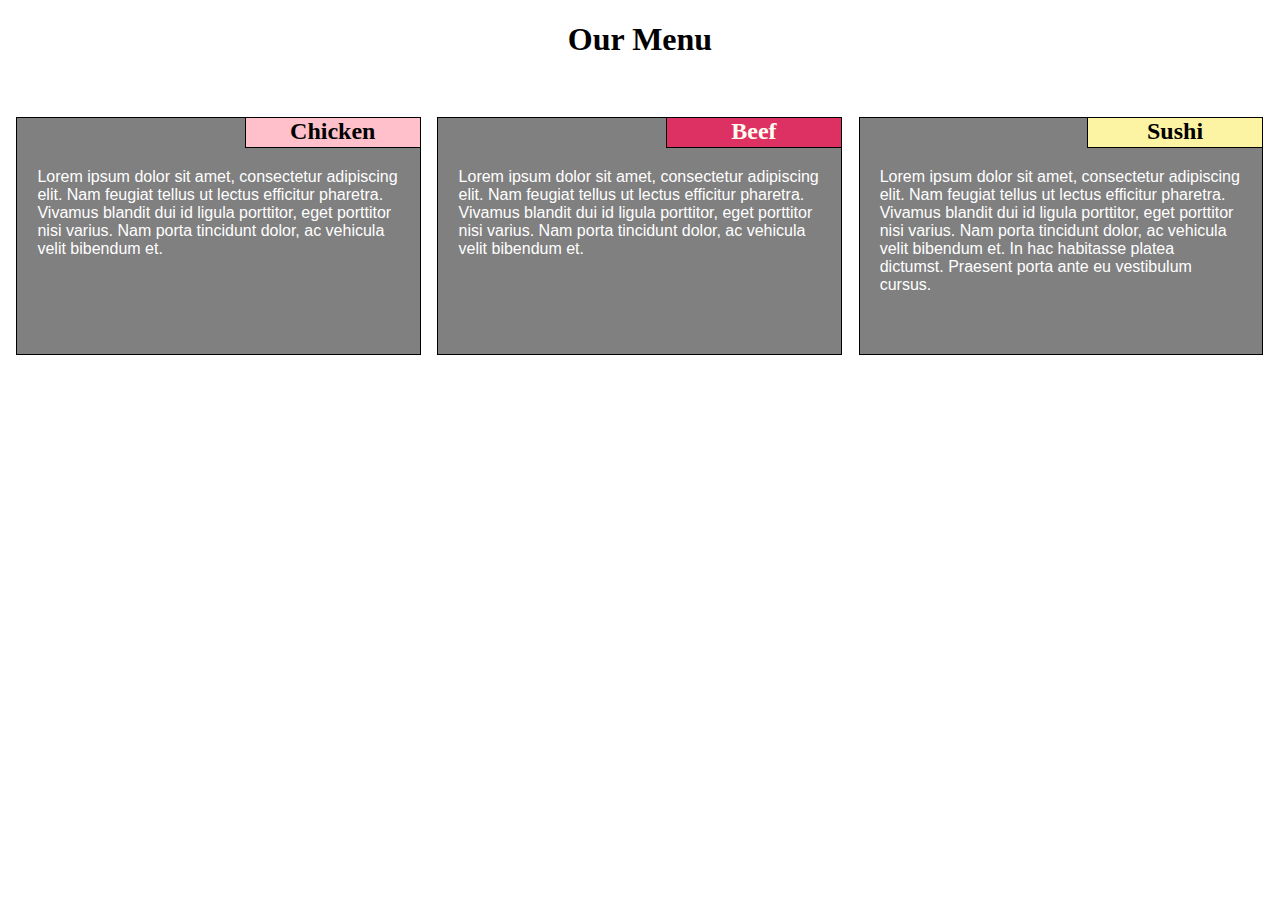
<file: Assignment1/index.html>
<!DOCTYPE html>
<html lang="en">
  <head>
    <meta charset="utf-8">
    <meta name="viewport" content="width=device-width, initial-scale=1">
    <title>Assignment solution for module 2</title>
    <link rel="stylesheet" href="css/styles.css">
</head>

<body>
	<h1>Our Menu</h1>
	<div class="row">
		<div class = "section col-lg-4 col-md-6 col-sm-12">
			<h2 id="chi">Chicken</h2>
			<p>Lorem ipsum dolor sit amet, consectetur adipiscing elit. Nam feugiat tellus ut lectus efficitur pharetra. Vivamus blandit dui id ligula porttitor, eget porttitor nisi varius. Nam porta tincidunt dolor, ac vehicula velit bibendum et.</p>
		</div>
		<div class = "section col-lg-4 col-md-6 col-sm-12">
			<h2 id="beef">Beef</h2>
			<p>Lorem ipsum dolor sit amet, consectetur adipiscing elit. Nam feugiat tellus ut lectus efficitur pharetra. Vivamus blandit dui id ligula porttitor, eget porttitor nisi varius. Nam porta tincidunt dolor, ac vehicula velit bibendum et. </p>
		</div>
		<div class = "section col-lg-4 col-md-12 col-sm-12">
			<h2 id="sushi">Sushi</h2>
			<p>Lorem ipsum dolor sit amet, consectetur adipiscing elit. Nam feugiat tellus ut lectus efficitur pharetra. Vivamus blandit dui id ligula porttitor, eget porttitor nisi varius. Nam porta tincidunt dolor, ac vehicula velit bibendum et. In hac habitasse platea dictumst. Praesent porta ante eu vestibulum cursus.</p>
		</div>
	</div>
  
</body>
</html>
</file>
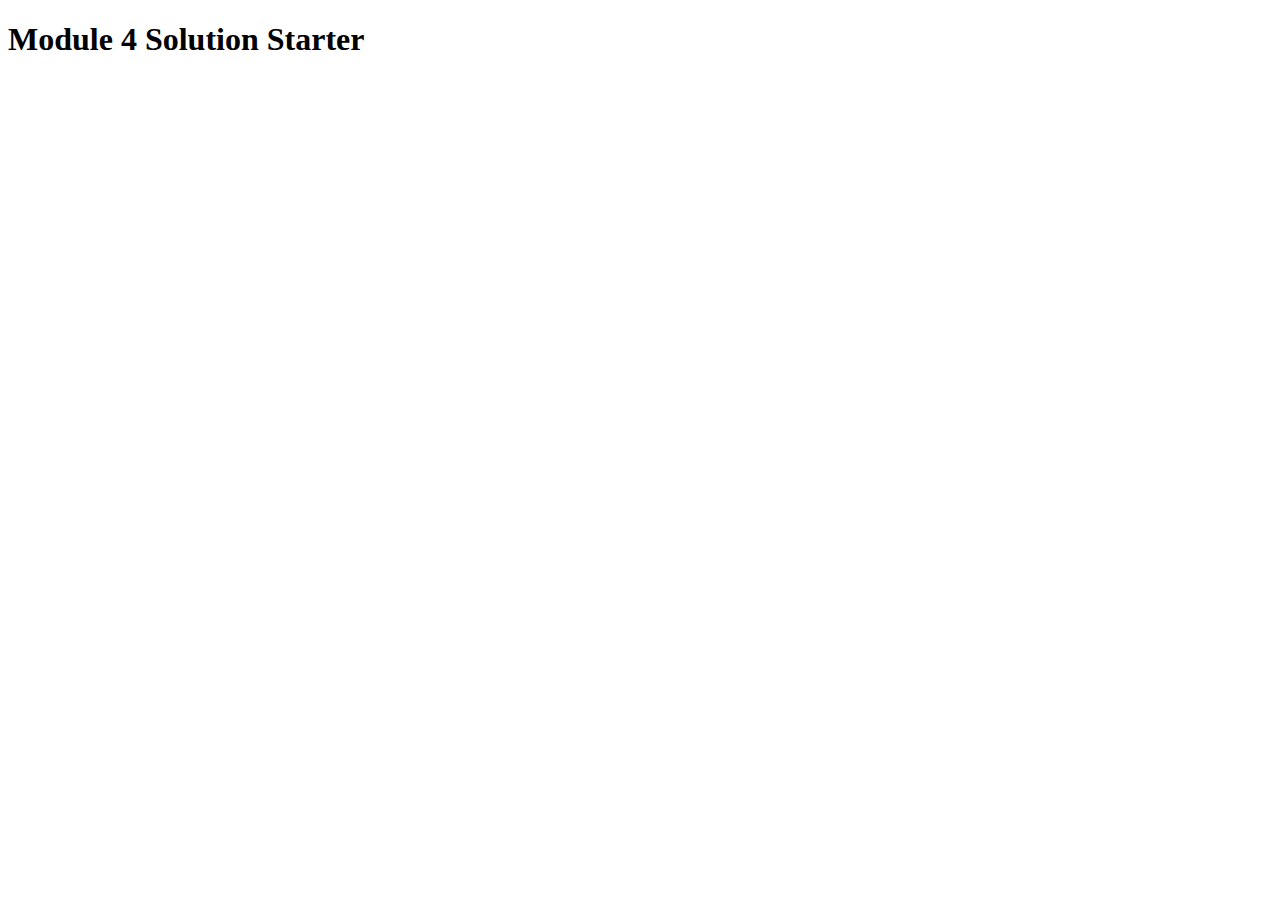
<file: Assignment3/index.html>
<!DOCTYPE html>
<html>
<head>
  <meta charset="utf-8">
  <title>Module 4 Solution Starter</title>
  <script>
    var names = []; // DO NOT REMOVE
  </script>
  <script src="SpeakHello.js"></script>
  <script src="SpeakGoodBye.js"></script>
  <script src="script.js"></script>
</head>
<body>
  <h1>Module 4 Solution Starter</h1>
</body>
</html>
</file>
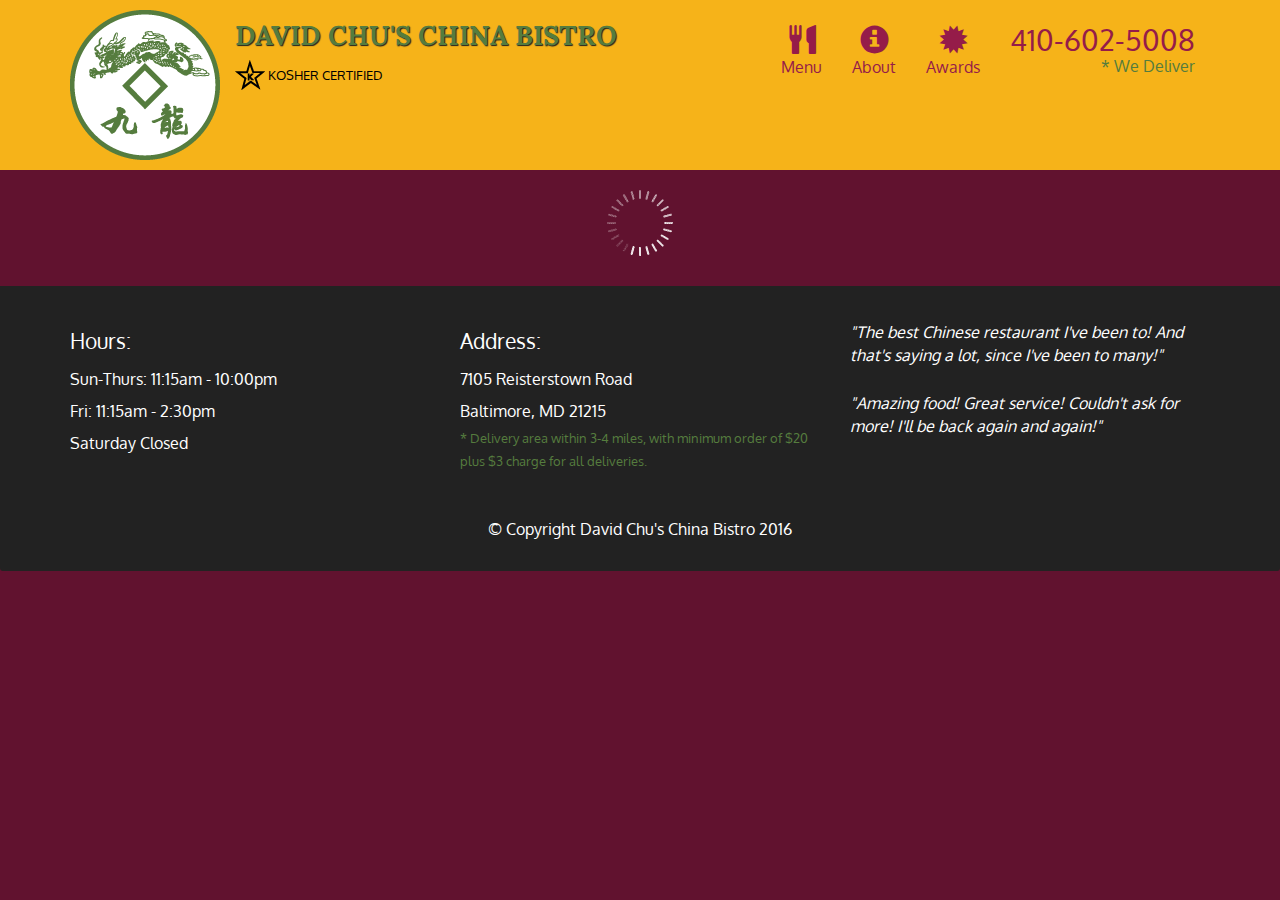
<file: Assignment4/index.html>
<!doctype html>
<html lang="en">
  <head>
    <meta charset="utf-8">
    <meta http-equiv="X-UA-Compatible" content="IE=edge">
    <meta name="viewport" content="width=device-width, initial-scale=1">
    <title>David Chu's China Bistro</title>
    <link rel="stylesheet" href="css/bootstrap.min.css">
    <link rel="stylesheet" href="css/styles.css">
    <link href='https://fonts.googleapis.com/css?family=Oxygen:400,300,700' rel='stylesheet' type='text/css'>
    <link href='https://fonts.googleapis.com/css?family=Lora' rel='stylesheet' type='text/css'>
  </head>
<body>
  <header>
    <nav id="header-nav" class="navbar navbar-default">
      <div class="container">
        <div class="navbar-header">
          <a href="index.html" class="pull-left visible-md visible-lg">
            <div id="logo-img" alt="Logo image"></div>
          </a>

          <div class="navbar-brand">
            <a href="index.html"><h1>David Chu's China Bistro</h1></a>
            <p>
              <img src="images/star-k-logo.png" alt="Kosher certification">
              <span>Kosher Certified</span>
            </p>
          </div>

          <button id="navbarToggle" type="button" class="navbar-toggle collapsed" data-toggle="collapse" data-target="#collapsable-nav" aria-expanded="false">
            <span class="sr-only">Toggle navigation</span>
            <span class="icon-bar"></span>
            <span class="icon-bar"></span>
            <span class="icon-bar"></span>
          </button>
        </div>
        
        <div id="collapsable-nav" class="collapse navbar-collapse">
           <ul id="nav-list" class="nav navbar-nav navbar-right">
            <li id="navHomeButton" class="visible-xs active">
              <a href="index.html">
                <span class="glyphicon glyphicon-home"></span> Home</a>
            </li>
            <li id="navMenuButton">
              <a href="#" onclick="$dc.loadMenuCategories();">
                <span class="glyphicon glyphicon-cutlery"></span><br class="hidden-xs"> Menu</a>
            </li>
            <li>
              <a href="#">
                <span class="glyphicon glyphicon-info-sign"></span><br class="hidden-xs"> About</a>
            </li>
            <li>
              <a href="#">
                <span class="glyphicon glyphicon-certificate"></span><br class="hidden-xs"> Awards</a>
            </li>
            <li id="phone" class="hidden-xs">
              <a href="tel:410-602-5008">
                <span>410-602-5008</span></a><div>* We Deliver</div>
            </li>
          </ul><!-- #nav-list -->
        </div><!-- .collapse .navbar-collapse -->
      </div><!-- .container -->
    </nav><!-- #header-nav -->
  </header>

  <div id="call-btn" class="visible-xs">
    <a class="btn" href="tel:410-602-5008">
    <span class="glyphicon glyphicon-earphone"></span>
    410-602-5008
    </a>
  </div>
  <div id="xs-deliver" class="text-center visible-xs">* We Deliver</div>

  <div id="main-content" class="container"></div>

  <footer class="panel-footer">
    <div class="container">
      <div class="row">
        <section id="hours" class="col-sm-4">
          <span>Hours:</span><br>
          Sun-Thurs: 11:15am - 10:00pm<br>
          Fri: 11:15am - 2:30pm<br>
          Saturday Closed
          <hr class="visible-xs">
        </section>
        <section id="address" class="col-sm-4">
          <span>Address:</span><br>
          7105 Reisterstown Road<br>
          Baltimore, MD 21215
          <p>* Delivery area within 3-4 miles, with minimum order of $20 plus $3 charge for all deliveries.</p>
          <hr class="visible-xs">
        </section>
        <section id="testimonials" class="col-sm-4">
          <p>"The best Chinese restaurant I've been to! And that's saying a lot, since I've been to many!"</p>
          <p>"Amazing food! Great service! Couldn't ask for more! I'll be back again and again!"</p>
        </section>
      </div>
      <div class="text-center">&copy; Copyright David Chu's China Bistro 2016</div>
    </div>
  </footer>

  <!-- jQuery (Bootstrap JS plugins depend on it) -->
  <script src="js/jquery-2.1.4.min.js"></script>
  <script src="js/bootstrap.min.js"></script>
  <script src="js/ajax-utils.js"></script>
  <script src="js/script.js"></script>
</body>
</html>
</file>
<file: Assignment1/css/styles.css>
* {
  box-sizing: border-box;
}

h1 {
  margin-bottom: 50px;
  text-align: center;
}



.section{
	position: relative;
	background-color: #808080;
	border: 1px solid black;
	float: left;
} 

h2{
	position: relative;
	bottom: 20px;
	width: 175px;
	height: 30px;
	text-align: center;
	border-left:  1px solid black;
	border-bottom: 1px solid black;
	float: right;
}
#chi{
	background-color: #FFC0CB;
	/*color: #FFFFF0;*/
}
#beef{
	background-color: #DE3163;
	color: #FFFFF0;
}

#sushi{
	background-color: #FCF4A3;
	/*color: #FFFFF0;*/
}
p {
  width: 90%;
  height: 150px;
  margin-right: auto;
  margin-left: auto;
  font-family: Helvetica;
  color: white;
  clear: both;
  position: relative;
  bottom: 20px;
}

/* Simple Responsive Framework. */
.row {
  width: 100%;
}


/********** Large devices only **********/
@media (min-width: 992px) {
  .col-lg-1 {
    width: 8.33%;
  }
  .col-lg-2 {
    width: 16.66%;
  }
  .col-lg-3 {
    width: 25%;
  }
  .col-lg-4 {
    width: 32%;
    margin: 0.66%;
  }
  .col-lg-5 {
    width: 41.66%;
  }
  .col-lg-6 {
    width: 50%;
  }
  .col-lg-7 {
    width: 58.33%;
  }
  .col-lg-8 {
    width: 66.66%;
  }
  .col-lg-9 {
    width: 74.99%;
  }
  .col-lg-10 {
    width: 83.33%;
  }
  .col-lg-11 {
    width: 91.66%;
  }
  .col-lg-12 {
    width: 100%;
  }
}

/********** Medium devices only **********/
@media (min-width: 768px) and (max-width: 991px) {
  .col-md-1 {
    width: 8.33%;
  }
  .col-md-2 {
    width: 16.66%;
  }
  .col-md-3 {
    width: 25%;
  }
  .col-md-4 {
    width: 33.33%;
  }
  .col-md-5 {
    width: 41.66%;
  }
  .col-md-6 {
    width: 48%;
    margin: 1%;
  }
  .col-md-7 {
    width: 58.33%;
  }
  .col-md-8 {
    width: 66.66%;
  }
  .col-md-9 {
    width: 74.99%;
  }
  .col-md-10 {
    width: 83.33%;
  }
  .col-md-11 {
    width: 91.66%;
  }
  .col-md-12 {
    width: 98%;
    margin: 1%;
  }
}
/*Small devices*/
@media (max-width: 767px) {
  .col-sm-12 {
    width: 90%;
    margin-left: 5%;
    margin-right: 5%;
    margin-bottom: 4%;
  }
}
</file>
<file: Assignment4/css/styles.css>
body {
  font-size: 16px;
  color: #fff;
  background-color: #61122f;
  font-family: 'Oxygen', sans-serif;
}

/** HEADER **/
#header-nav {
  background-color: #f6b319;
  border-radius: 0;
  border: 0;
}

#logo-img {
  background: url('../images/restaurant-logo_large.png') no-repeat;
  width: 150px;
  height: 150px;
  margin: 10px 15px 10px 0;
}

.navbar-brand {
  padding-top: 25px;
}
.navbar-brand h1 { /* Restaurant name */
  font-family: 'Lora', serif;
  color: #557c3e;
  font-size: 1.5em;
  text-transform: uppercase;
  font-weight: bold;
  text-shadow: 1px 1px 1px #222;
  margin-top: 0;
  margin-bottom: 0;
  line-height: .75;
}
.navbar-brand a:hover, .navbar-brand a:focus {
  text-decoration: none;
}
.navbar-brand p { /* Kosher cert */
  color: #000;
  text-transform: uppercase;
  font-size: .7em;
  margin-top: 15px;
}
.navbar-brand p span { /* Star-K */
  vertical-align: middle;
}

#nav-list {
  margin-top: 10px;
}
#nav-list a {
  color: #951C49;
  text-align: center;
}
#nav-list a:hover {
  background: #E7E7E7;
}
#nav-list a span {
  font-size: 1.8em;
}

#phone {
  margin-top: 5px;
}
#phone a { /* Phone number */
  text-align: right;
  padding-bottom: 0;
}
#phone div { /* We Deliver */
  color: #557c3e;
  text-align: right;
  padding-right: 15px;
}

.navbar-header button.navbar-toggle, .navbar-header .icon-bar {
  border: 1px solid #61122f;
}
.navbar-header button.navbar-toggle {
  clear: both;
  margin-top: -30px;
}
/* END HEADER */

/* FOOTER */
.panel-footer {
  margin-top: 30px;
  padding-top: 35px;
  padding-bottom: 30px;
  background-color: #222;
  border-top: 0;
}
.panel-footer div.row {
  margin-bottom: 35px;
}
#hours, #address {
  line-height: 2;
}
#hours > span, #address > span {
  font-size: 1.3em;
}
#address p {
  color: #557c3e;
  font-size: .8em;
  line-height: 1.8;
}
#testimonials {
  font-style: italic;
}
#testimonials p:nth-child(2) {
  margin-top: 25px;
}
/* END FOOTER */



/* HOME PAGE */
.container .jumbotron {
  box-shadow: 0 0 50px #3F0C1F;
  border: 2px solid #3F0C1F;
}

#menu-tile, #specials-tile, #map-tile {
  height: 250px;
  width: 100%;
  margin-bottom: 15px;
  position: relative;
  border: 2px solid #3F0C1F;
  overflow: hidden;
}
#menu-tile:hover, #specials-tile:hover, #map-tile:hover {
  box-shadow: 0 1px 5px 1px #cccccc;
}
#menu-tile {
  background: url('../images/menu-tile.jpg') no-repeat;
  background-position: center;
}
#specials-tile {
  background: url('../images/specials-tile.jpg') no-repeat;
  background-position: center;
}
#menu-tile span, #specials-tile span, #map-tile span {
  position: absolute;
  bottom: 0;
  right: 0;
  width: 100%;
  text-align: center;
  font-size: 1.6em;
  text-transform: uppercase;
  background-color: #000;
  color: #fff;
  opacity: .8;
}
/* END HOME PAGE */

/* MENU CATEGORIES PAGE */
.category-tile { 
  position: relative;
  border: 2px solid #3F0C1F;
  overflow: hidden;
  width: 200px;
  height: 200px;
  margin: 0 auto 15px;
}
.category-tile span {
  position: absolute;
  bottom: 0;
  right: 0;
  width: 100%;
  text-align: center;
  font-size: 1.2em;
  text-transform: uppercase;
  background-color: #000;
  color: #fff;
  opacity: .8;
}
.category-tile:hover {
  box-shadow: 0 1px 5px 1px #cccccc;
}

#menu-categories-title + div {
  margin-bottom: 50px;
}
/* END MENU CATEGORIES PAGE */

/* SINGLE CATEGORY PAGE */
.menu-item-tile {
  margin-bottom: 25px;
}
.menu-item-tile hr {
  width: 80%;
}
.menu-item-tile .menu-item-price {
  font-size: 1.1em;
  text-align: right;
  margin-top: -15px;
  margin-right: -15px;
}
.menu-item-tile .menu-item-price span {
  font-size: .6em;
}
.menu-item-photo {
  position: relative;
  border: 2px solid #3F0C1F; 
  overflow: hidden;
  padding: 0;
  margin-right: -15px;
  margin-left: auto;
  margin-bottom: 20px;
  max-width: 250px;
}
.menu-item-photo div {
  position: absolute;
  bottom: 0;
  right: 0;
  width: 80px;
  background-color: #557c3e;
  text-align: center;
}
.menu-item-description {
  padding-right: 30px;
}
h3.menu-item-title {
  margin: 0 0 10px;
}
.menu-item-details {
  font-size: .9em;
  font-style: italic;
}
/* END SINGLE CATEGORY PAGE */


/********** Large devices only **********/
@media (min-width: 1200px) {
  .container .jumbotron {
    background: url('../images/jumbotron_1200.jpg') no-repeat;
    height: 675px;
  }
}

/********** Medium devices only **********/
@media (min-width: 992px) and (max-width: 1199px) {
  /* Header */
  #logo-img {
    background: url('../images/restaurant-logo_medium.png') no-repeat;
    width: 100px;
    height: 100px;
    margin: 5px 5px 5px 0;
  }
  /* End Header */

  /* Home Page */
  .container .jumbotron {
    background: url('../images/jumbotron_992.jpg') no-repeat;
    height: 558px;
  }
  /* End Home Page */
}

/********** Small devices only **********/
@media (min-width: 768px) and (max-width: 991px) {
  /* Home Page */
  .container .jumbotron {
    background: url('../images/jumbotron_768.jpg') no-repeat;
    height: 432px;
  }
  /* End Home Page */
}

/********** Extra small devices only **********/
@media (max-width: 767px) {
  /* Header */
  .navbar-brand {
    padding-top: 10px;
    height: 80px;
  }
  .navbar-brand h1 { /* Restaurant name */
    padding-top: 10px;
    font-size: 5vw; /* 1vw = 1% of viewport width */
  }
  .navbar-brand p { /* Kosher cert */
    font-size: .6em;
    margin-top: 12px;
  }
  .navbar-brand p img { /* Star-K */
    height: 20px;
  }

  #collapsable-nav a { /* Collapsed nav menu text */
    font-size: 1.2em;
  }
  #collapsable-nav a span { /* Collapsed nav menu glyph */
    font-size: 1em;
    margin-right: 5px;
  }

  #call-btn > a {
    font-size: 1.5em;
    display: block;
    margin: 0 20px;
    padding: 10px;
    border: 2px solid #fff;
    background-color: #f6b319;
    color: #951c49;
  }
  #xs-deliver {
    margin-top: 5px;
    font-size: .7em;
    letter-spacing: .1em;
    text-transform: uppercase;
  }
  /* End Header */

  /* Footer */
  .panel-footer section {
    margin-bottom: 30px;
    text-align: center;
  }
  .panel-footer section:nth-child(3) {
    margin-bottom: 0; /* margin already exists on the whole row */
  }
  .panel-footer section hr {
    width: 50%;
  }
  /* End Footer */

  /* Home Page */
  .container .jumbotron {
    margin-top: 30px;
    padding: 0;
  }
  #menu-tile, #specials-tile {
    width: 360px;
    margin: 0 auto 15px;
  }

  .menu-item-photo {
    margin-right: auto;
  }
  .menu-item-tile .menu-item-price {
    text-align: center;
  }
  .menu-item-description {
    text-align: center;;
  }
}


/********** Super extra small devices Only :-) (e.g., iPhone 4) **********/
@media (max-width: 479px) {
  /* Header */
  .navbar-brand h1 { /* Restaurant name */
    padding-top: 5px;
    font-size: 6vw;
  }
  /* End Header */
  
  /* Home page */
  #menu-tile, #specials-tile {
    width: 280px;
    margin: 0 auto 15px;
  }

  .col-xxs-12 {
    position: relative;
    min-height: 1px;
    padding-right: 15px;
    padding-left: 15px;
    float: left;
    width: 100%;
  }
}
</file>
